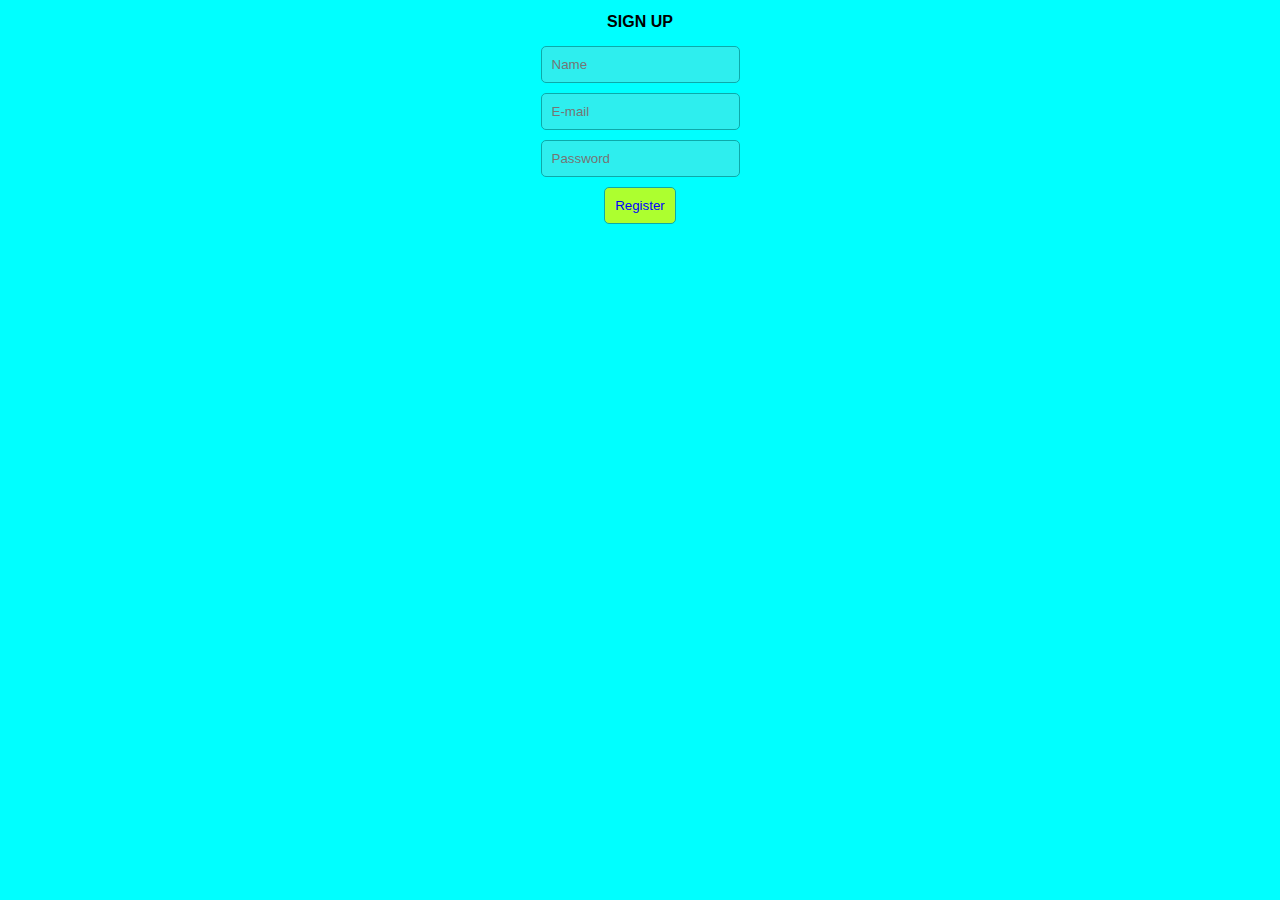
<file: index.html>
<!DOCTYPE html>
<html lang="en">
<head>
    <title>Sign Up</title>
    <link rel="stylesheet" href="reg.css">
</head>
<body>
    <div>
        <strong>SIGN UP</strong> 
    </div>
    <div>
        <form>
            <div>
                <input type="text" placeholder="Name" name="name" minlength="4" required>
            </div>
            <div>
                <input type="email" placeholder="E-mail" name="email" required>
            </div>
            <div>
                <input type="password" placeholder="Password" name="password" minlength="4" required>
            </div>
            <div>
                <input type="submit" value="Register" id="registerBtn" >
            </div>
        </form>
    </div>

    <div id="status" class="status"></div>

    <div>
        <a href="login.html" class="hide">Click to Login</a>
    </div>

    <script src="reg.js">

    </script>
</body>
</html>
</file>
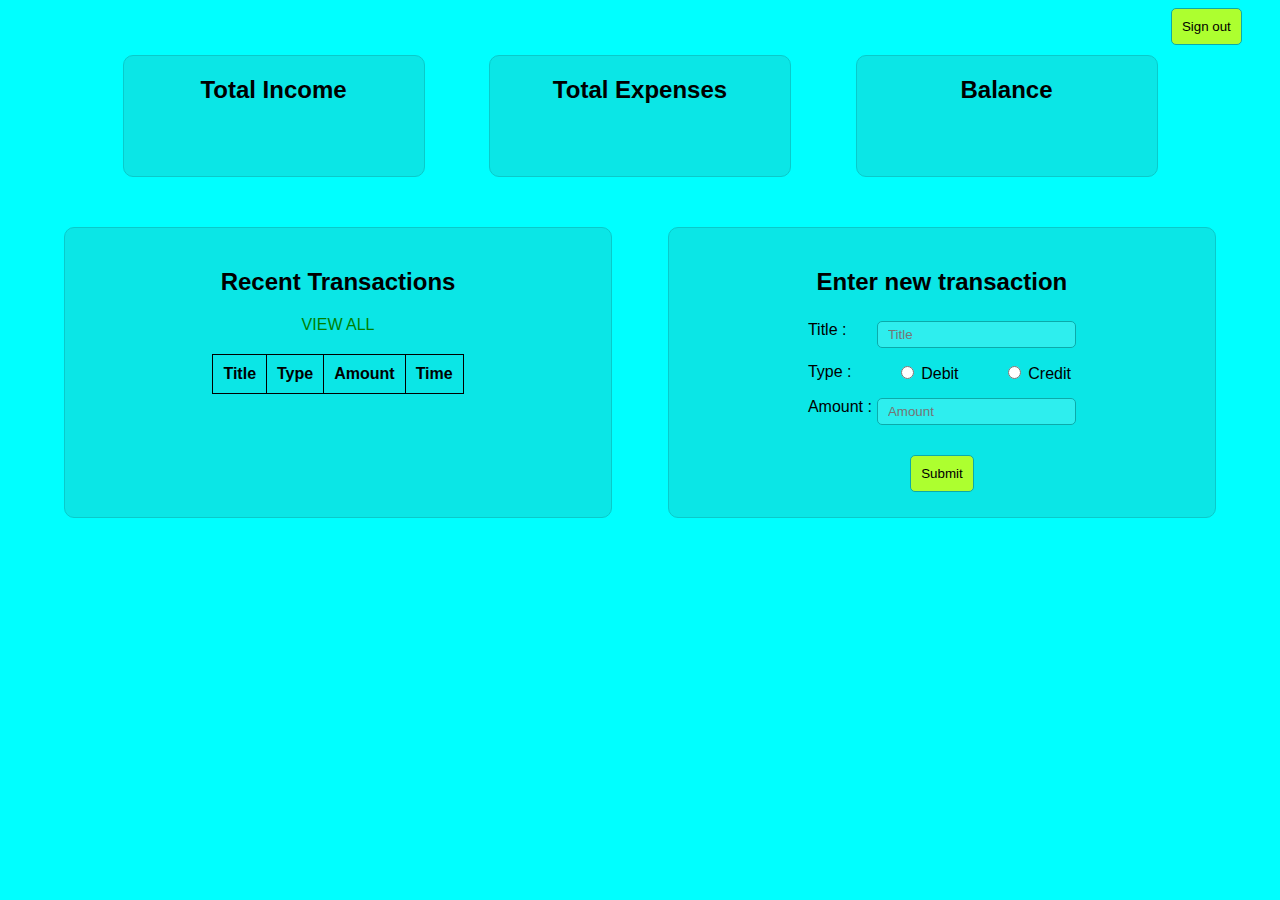
<file: dash.html>
<!DOCTYPE html>
<html lang="en">
  <head>
    <title>Dashboard</title>
    <link rel="stylesheet" href="dash.css" />
  </head>
  <body>
    <button>Sign out</button>
    <div id="cardWrapper">
      <div id="income" class="card"><h2>Total Income</h2></div>
  
      <div id="expense" class="card"><h2>Total Expenses</h2></div>
  
      <div id="balance" class="card"><h2>Balance</h2></div>
    </div>
    
    <div id="transactionWrapper">
      <div id="transaction" class="transactionCard">
        <h2>Recent Transactions</h2>
        <a href="ledger.html">VIEW ALL</a>
        <table id="table">
          <thead>
            <th>Title</th>
            <th>Type</th>
            <th>Amount</th>
            <th>Time</th>
          </thead>
          <tbody></tbody>
        </table>
      </div>
  
      <div id="enter" class="transactionCard">
        <h2>Enter new transaction</h2>
        <form>
          <div class="inputItems">
            <label>Title :</label>
            <input type="text" name="title" id="title" required minlength="3" placeholder="Title"/>
          </div>
          <div class="inputItems">
            <div style="margin-left: 0;padding-left: 0;">
              <label>Type :</label>
            </div>
            <div>
              <input type="radio" name="type" value="debit" />
              <label>Debit</label>
            </div>
            <div>
              <input type="radio" name="type" value="credit" />
              <label for="credit">Credit</label>
            </div>
          </div>
          <div class="inputItems">
            <label>Amount :</label>
            <input type="number" name="amount" id="amount" placeholder="Amount"/>
          </div>
          <div>
            <input type="submit" />
          </div>
        </form>
      </div>
    </div>

    <script src="dash.js"></script>
  </body>
</html>
</file>
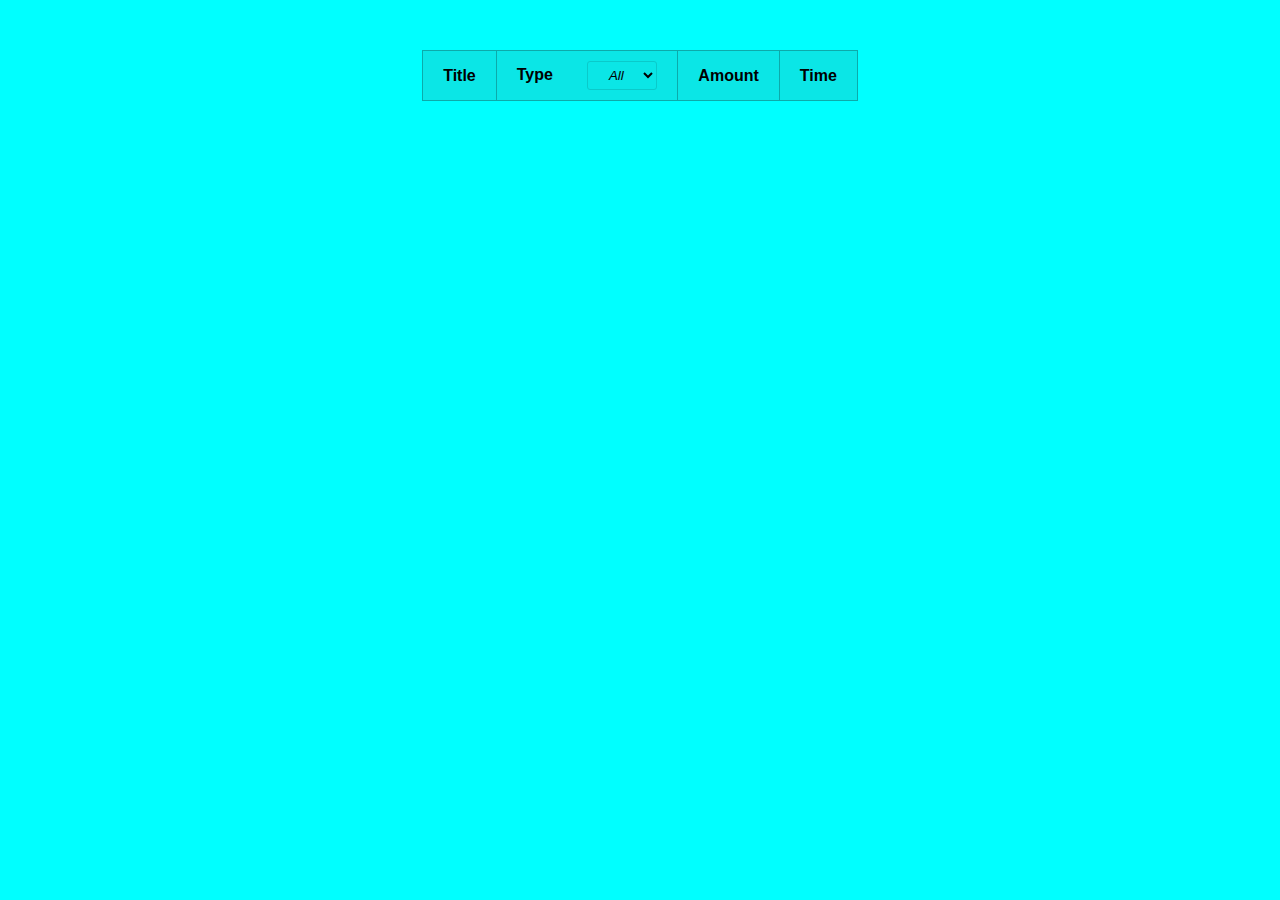
<file: ledger.html>
<!DOCTYPE html>
<html lang="en">
<head>
    <meta charset="UTF-8">
    <meta name="viewport" content="width=device-width, initial-scale=1.0">
    <title>Ledger</title>
    <link rel="stylesheet" href="ledger.css">
</head>
<body>
    <table>
        <thead>
            <tr>
                <th>Title</th>
                <th>Type
                    <select name="type" id="type">
                        <option value="all">All</option>
                        <option value="credit">Credit</option>
                        <option value="debit">Debit</option>
                    </select>
                </th>
                <th>Amount</th>
                <th>Time</th>
            </tr>
        </thead>
        <tbody>

        </tbody>
    </table>
    <script src="ledger.js"></script>
</body>
</html>
</file>
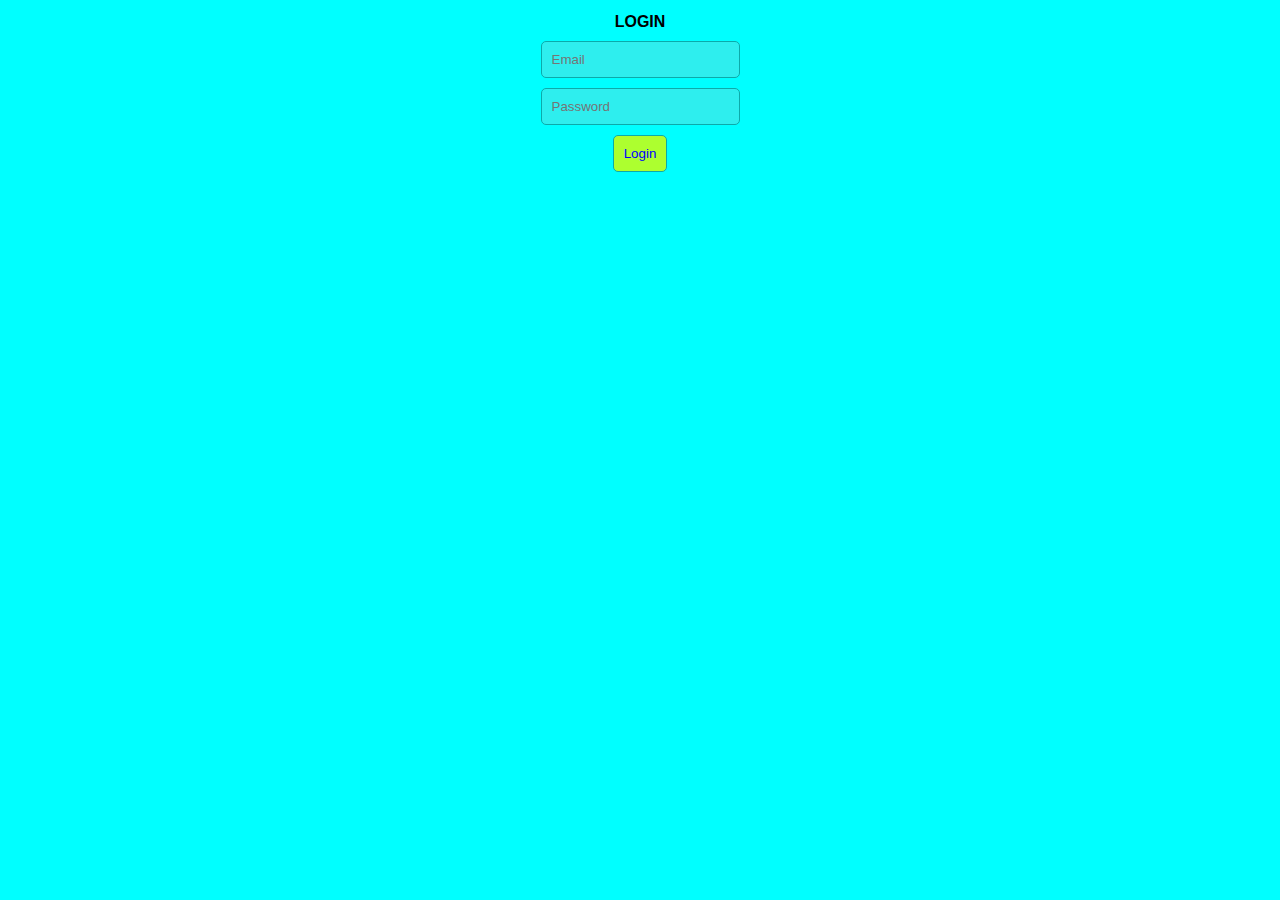
<file: login.html>
<!DOCTYPE html>
<html lang="en">
<head>
    <meta charset="UTF-8">
    <meta name="viewport" content="width=device-width, initial-scale=1.0">
    <title>Login</title>
    <link rel="stylesheet" href="login.css">
</head>
<body>
    <div>
        <strong>LOGIN</strong> 
    </div>
    <form>
        <div>
            <input type="email" name="email" id="email" placeholder="Email" required/>
        </div>
        <div>
            <input type="password" name="password" id="password" placeholder="Password" required/>
        </div>
        <div>
            <input type="submit" value="Login" id="registerBtn">
        </div>
    </form>
    <div id="warning"></div>
    <div>
        <a href="index.html" class="hide">Click to Register</a>
    </div>
    <script src="login.js"></script>
</body>
</html>
</file>
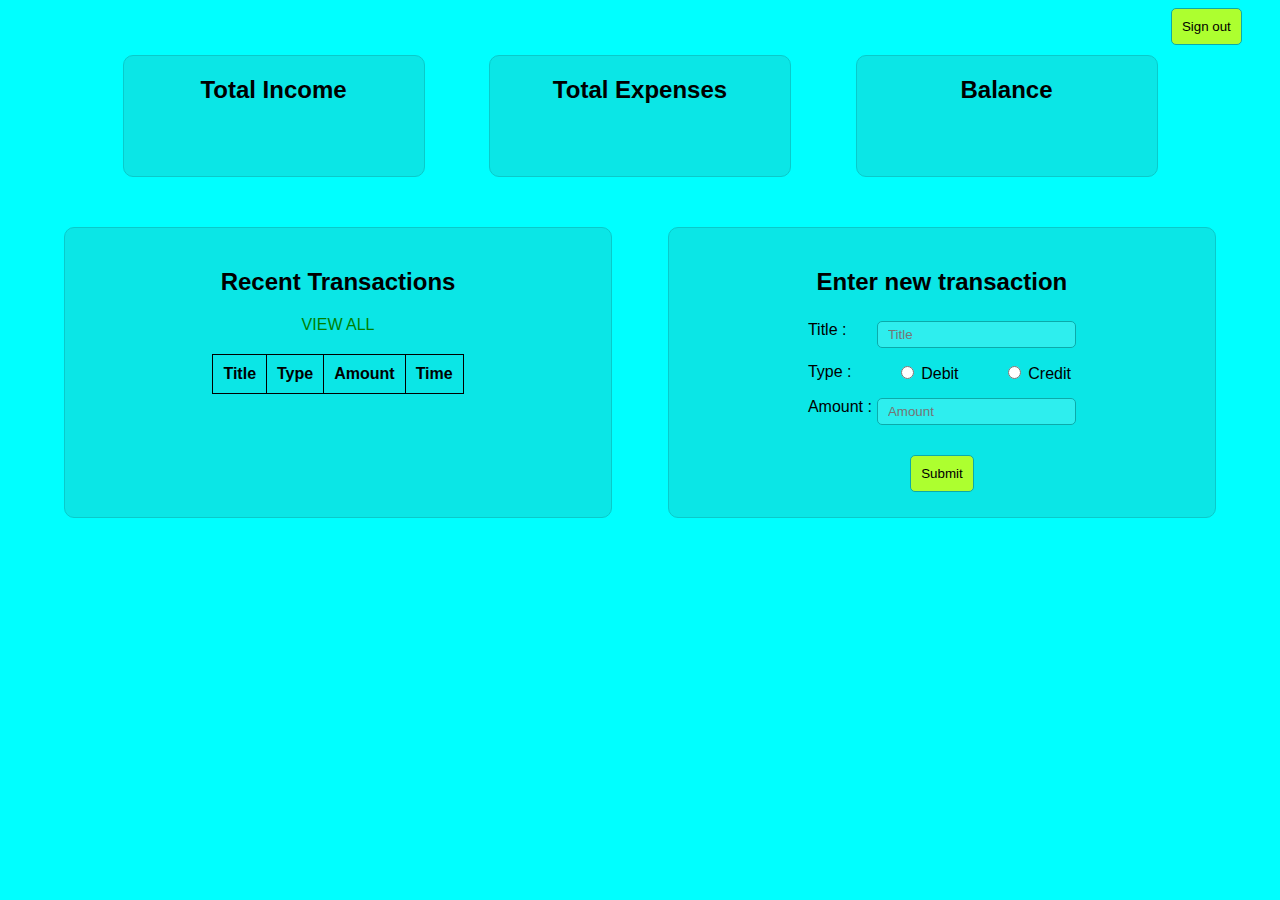
<file: Dashboard/dash.html>
<!DOCTYPE html>
<html lang="en">
  <head>
    <title>Dashboard</title>
    <link rel="stylesheet" href="dash.css" />
  </head>
  <body>
    <button>Sign out</button>
    <div id="cardWrapper">
      <div id="income" class="card"><h2>Total Income</h2></div>
  
      <div id="expense" class="card"><h2>Total Expenses</h2></div>
  
      <div id="balance" class="card"><h2>Balance</h2></div>
    </div>
    
    <div id="transactionWrapper">
      <div id="transaction" class="transactionCard">
        <h2>Recent Transactions</h2>
        <a href="ledger.html">VIEW ALL</a>
        <table id="table">
          <thead>
            <th>Title</th>
            <th>Type</th>
            <th>Amount</th>
            <th>Time</th>
          </thead>
          <tbody></tbody>
        </table>
      </div>
  
      <div id="enter" class="transactionCard">
        <h2>Enter new transaction</h2>
        <form>
          <div class="inputItems">
            <label>Title :</label>
            <input type="text" name="title" id="title" required minlength="3" placeholder="Title"/>
          </div>
          <div class="inputItems">
            <div style="margin-left: 0;padding-left: 0;">
              <label>Type :</label>
            </div>
            <div>
              <input type="radio" name="type" value="debit" />
              <label>Debit</label>
            </div>
            <div>
              <input type="radio" name="type" value="credit" />
              <label for="credit">Credit</label>
            </div>
          </div>
          <div class="inputItems">
            <label>Amount :</label>
            <input type="number" name="amount" id="amount" placeholder="Amount"/>
          </div>
          <div>
            <input type="submit" />
          </div>
        </form>
      </div>
    </div>

    <script src="dash.js"></script>
  </body>
</html>
</file>
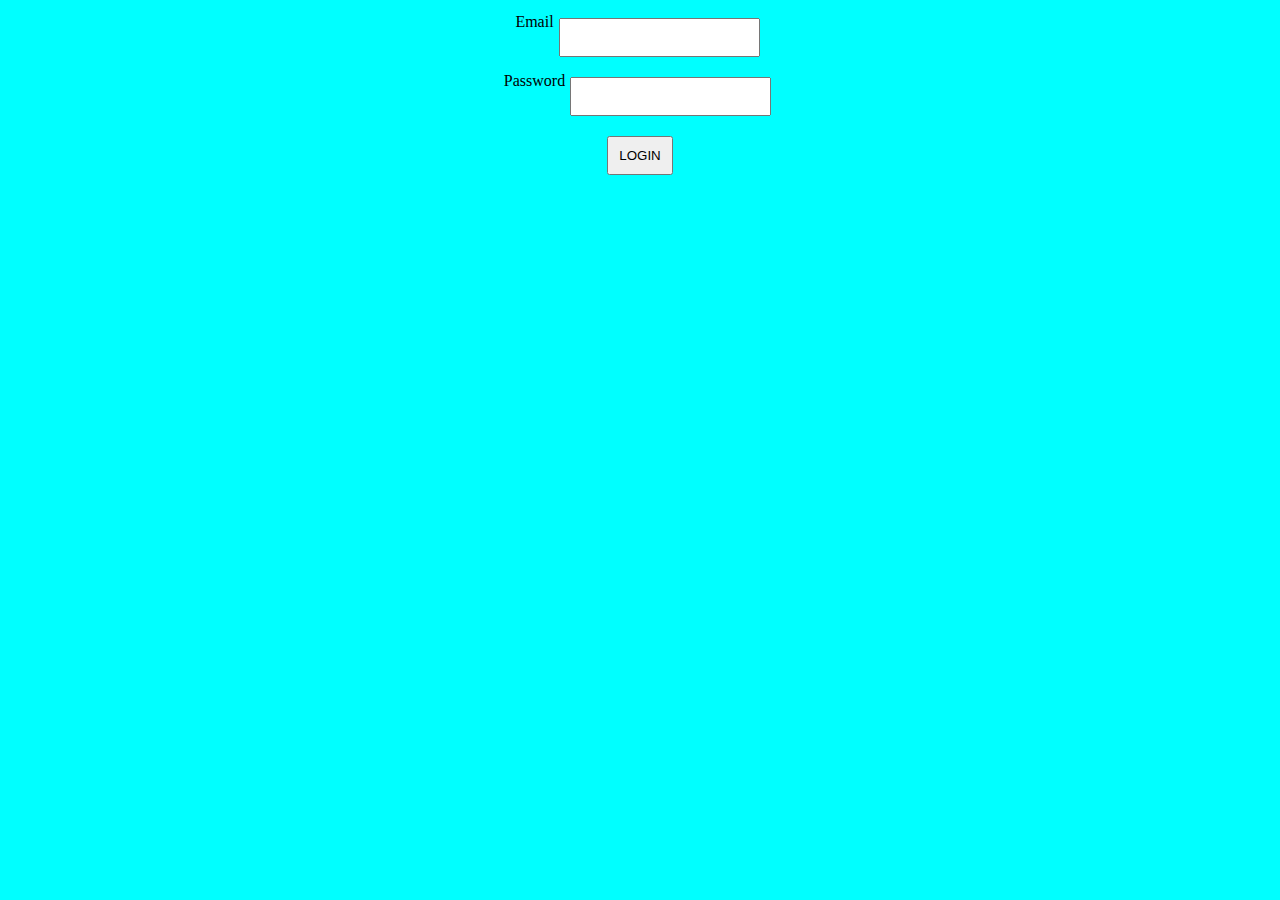
<file: Login Issue/login.html>
<!DOCTYPE html>
<html lang="en">

<head>
    <meta charset="UTF-8">
    <meta name="viewport" content="width=device-width, initial-scale=1.0">
    <title>LOGIN</title>
    <link rel="stylesheet" href="login.css">
</head>

<body>
    <form>
        <div>
            <label for="email">Email</label>
            <input type="email" name="email" id="email" />
        </div>
        <div>
            <label for="password">Password</label>
            <input type="password" name="password" id="password" />
        </div>
        <div>
            <input type="submit" value="LOGIN">
        </div>
    </form>
    <script src="login.js"></script>
</body>

</html>
</file>
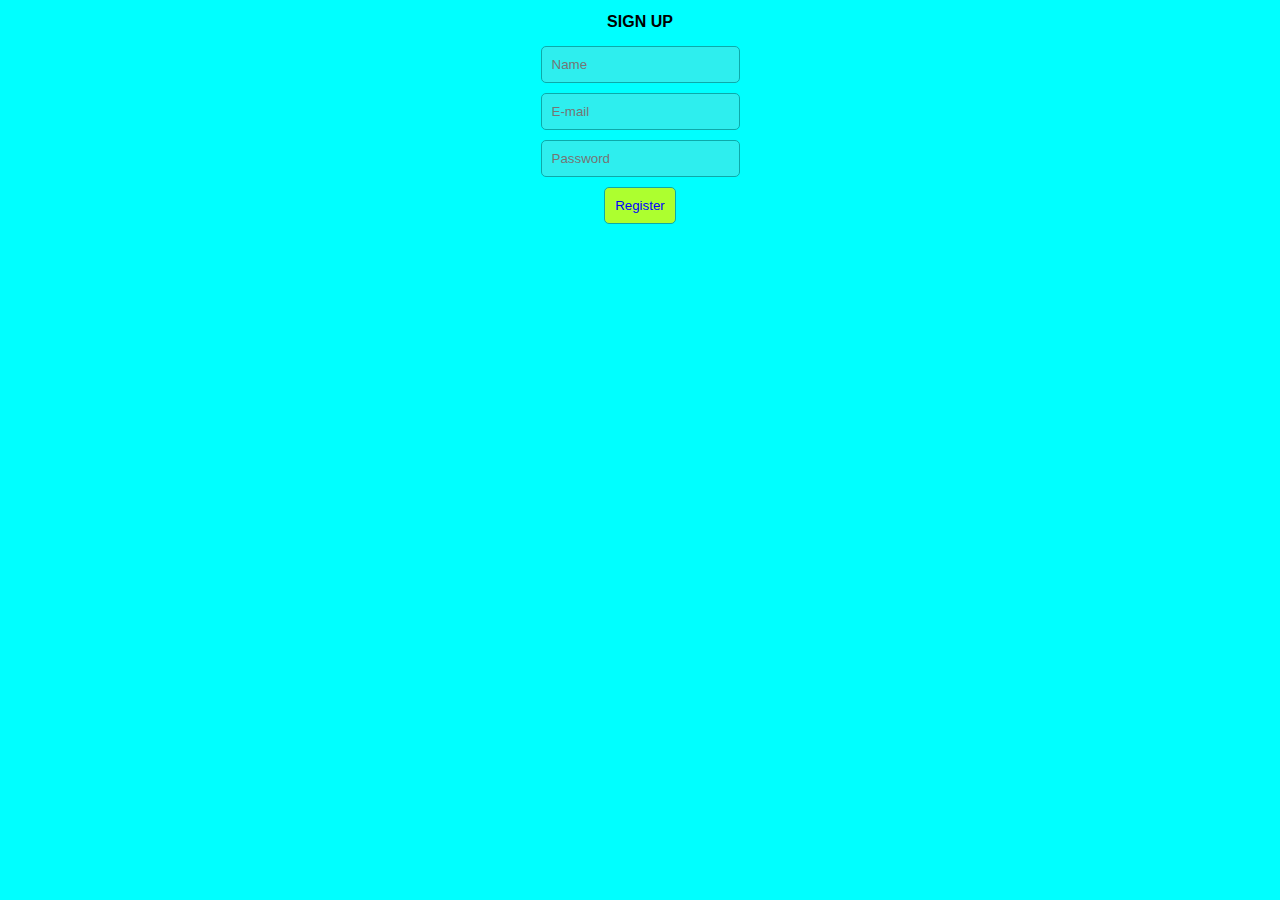
<file: Signup Page/reg.html>
<!DOCTYPE html>
<html lang="en">
<head>
    <title>Sign Up</title>
    <link rel="stylesheet" href="reg.css">
</head>
<body>
    <div>
        <strong>SIGN UP</strong> 
    </div>
    <div>
        <form>
            <div>
                <input type="text" placeholder="Name" name="name" minlength="4" required>
            </div>
            <div>
                <input type="email" placeholder="E-mail" name="email" required>
            </div>
            <div>
                <input type="password" placeholder="Password" name="password" minlength="4" required>
            </div>
            <div>
                <input type="submit" value="Register" id="registerBtn" >
            </div>
        </form>
    </div>

    <div id="status" class="status"></div>

    <div>
        <a href="login.html" class="hide">Click to Login</a>
    </div>

    <script src="reg.js">

    </script>
</body>
</html>
</file>
<file: reg.css>
body{
    background-color: aqua;
    font-family: -apple-system, BlinkMacSystemFont, 'Segoe UI', Roboto, Oxygen, Ubuntu, Cantarell, 'Open Sans', 'Helvetica Neue', sans-serif;
}
div{
    display: flex;
    justify-content: center;
    padding: 5px;
}
div input{
    display: flex;
    padding: 10px;
}
input {
    background-color: rgb(46, 238, 238);
    border: none;
    border: 1px solid  rgb(12, 170, 170);
    border-radius: 5px;
}
a{
    text-decoration: none;
    color: green;
}
#registerBtn{
    padding: 10px;
    color: blue;
    background-color:greenyellow;
}
.hide{
    display: none;
}
</file>
<file: dash.css>
body {
    background-color: aqua;
    font-family: -apple-system, BlinkMacSystemFont, 'Segoe UI', Roboto, Oxygen, Ubuntu, Cantarell, 'Open Sans', 'Helvetica Neue', sans-serif;
}
table {
    margin: 20px auto;
    border-collapse: collapse;
}
button {
    margin-left: 92%;
    padding: 10px;
    background-color: greenyellow;
    border: none;
    border: 1px solid  rgb(12, 170, 170);
    border-radius: 5px;
}

td,th {
    padding: 10px;
    text-align: left;
    border: 1px solid black;
}
form {
    width: 55%;
    margin: auto;
}
form div {
    padding: 5px;
}
form > div:last-child {
    margin-top: 20px;
}
form > div:last-child > input {
    padding: 10px;
    background-color: greenyellow;
    border: none;
    border: 1px solid  rgb(12, 170, 170);
    border-radius: 5px;
}
input {
    padding: 5px 10px;
    background-color: rgb(46, 238, 238);
    border: none;
    border: 1px solid  rgb(12, 170, 170);
    border-radius: 5px;
}
a {
    color: green;
    text-decoration: none;
}
#cardWrapper {
    display: flex;
    justify-content: space-evenly;
    padding: 50px;
    padding-top: 10px;
}
.card {
    width: 300px;
    height: 120px;
    background-color: rgb(11, 230, 230);
    border: 1px solid rgb(10, 202, 202);
    border-radius: 10px;
    text-align: center;
}
#transactionWrapper {
    display: flex;
    justify-content: space-evenly;
}
.transactionCard {
    width: 40%;
    background-color: rgb(11, 230, 230);
    border: 1px solid rgb(10, 202, 202);
    border-radius: 10px;
    padding: 20px;
    text-align: center;
}
.inputItems {
    display: flex;
    justify-content: space-between;
}
</file>
<file: ledger.css>
body {
    background-color: aqua;
    font-family: -apple-system, BlinkMacSystemFont, 'Segoe UI', Roboto, Oxygen, Ubuntu, Cantarell, 'Open Sans', 'Helvetica Neue', sans-serif;
}
table {
    background-color: rgb(11, 230, 230);
    margin: 50px auto;
    border-collapse: collapse;
}
td,th {
    padding: 10px 20px;
    text-align: left;
    border: 1px solid  rgb(12, 170, 170);
}
td {
    width: 160px;
}
select {
    text-align: center;
    font-style: italic;
    width: 70px;
    padding: 5px;
    border-radius: 3px;
    margin-left: 30px;
    background-color: rgb(11, 230, 230);
    border: 1px solid rgb(10, 202, 202);
}
select option:hover {
    background-color: green;
}
</file>
<file: login.css>
body{
    background-color: aqua;
    font-family: -apple-system, BlinkMacSystemFont, 'Segoe UI', Roboto, Oxygen, Ubuntu, Cantarell, 'Open Sans', 'Helvetica Neue', sans-serif;
}
div{
    display: flex;
    justify-content: center;
    padding: 5px;
}
div input{
    display: flex;
    padding: 10px;
}
input {
    background-color: rgb(46, 238, 238);
    border: none;
    border: 1px solid  rgb(12, 170, 170);
    border-radius: 5px;
}
input:focus {
    outline: none;
}
#registerBtn{
    padding: 10px;
    color: blue;
    background-color:greenyellow;
}
a{
    text-decoration: none;
    color: green;
}
.hide{
    display: none;
}
</file>
<file: Dashboard/dash.css>
body {
    background-color: aqua;
    font-family: -apple-system, BlinkMacSystemFont, 'Segoe UI', Roboto, Oxygen, Ubuntu, Cantarell, 'Open Sans', 'Helvetica Neue', sans-serif;
}
table {
    margin: 20px auto;
    border-collapse: collapse;
}
button {
    margin-left: 92%;
    padding: 10px;
    background-color: greenyellow;
    border: none;
    border: 1px solid  rgb(12, 170, 170);
    border-radius: 5px;
}

td,th {
    padding: 10px;
    text-align: left;
    border: 1px solid black;
}
form {
    width: 55%;
    margin: auto;
}
form div {
    padding: 5px;
}
form > div:last-child {
    margin-top: 20px;
}
form > div:last-child > input {
    padding: 10px;
    background-color: greenyellow;
    border: none;
    border: 1px solid  rgb(12, 170, 170);
    border-radius: 5px;
}
input {
    padding: 5px 10px;
    background-color: rgb(46, 238, 238);
    border: none;
    border: 1px solid  rgb(12, 170, 170);
    border-radius: 5px;
}
a {
    color: green;
    text-decoration: none;
}
#cardWrapper {
    display: flex;
    justify-content: space-evenly;
    padding: 50px;
    padding-top: 10px;
}
.card {
    width: 300px;
    height: 120px;
    background-color: rgb(11, 230, 230);
    border: 1px solid rgb(10, 202, 202);
    border-radius: 10px;
    text-align: center;
}
#transactionWrapper {
    display: flex;
    justify-content: space-evenly;
}
.transactionCard {
    width: 40%;
    background-color: rgb(11, 230, 230);
    border: 1px solid rgb(10, 202, 202);
    border-radius: 10px;
    padding: 20px;
    text-align: center;
}
.inputItems {
    display: flex;
    justify-content: space-between;
}
</file>
<file: Login Issue/login.css>
body{
    background-color: aqua;
    align-content: center;
}
div{
    display: flex;
    justify-content: center;
    padding: 5px;
     
}
div input{
    display: flex;
    padding: 10px;
    margin: 5px;
}
#inputbox{
   background-color: azure;
}
#loginbtn{
    padding: 10px;
    color: blue;
    background-color:greenyellow;
}
</file>
<file: Signup Page/reg.css>
body{
    background-color: aqua;
    font-family: -apple-system, BlinkMacSystemFont, 'Segoe UI', Roboto, Oxygen, Ubuntu, Cantarell, 'Open Sans', 'Helvetica Neue', sans-serif;
}
div{
    display: flex;
    justify-content: center;
    padding: 5px;
}
div input{
    display: flex;
    padding: 10px;
}
input {
    background-color: rgb(46, 238, 238);
    border: none;
    border: 1px solid  rgb(12, 170, 170);
    border-radius: 5px;
}
a{
    text-decoration: none;
    color: green;
}
#registerBtn{
    padding: 10px;
    color: blue;
    background-color:greenyellow;
}
.hide{
    display: none;
}
</file>
